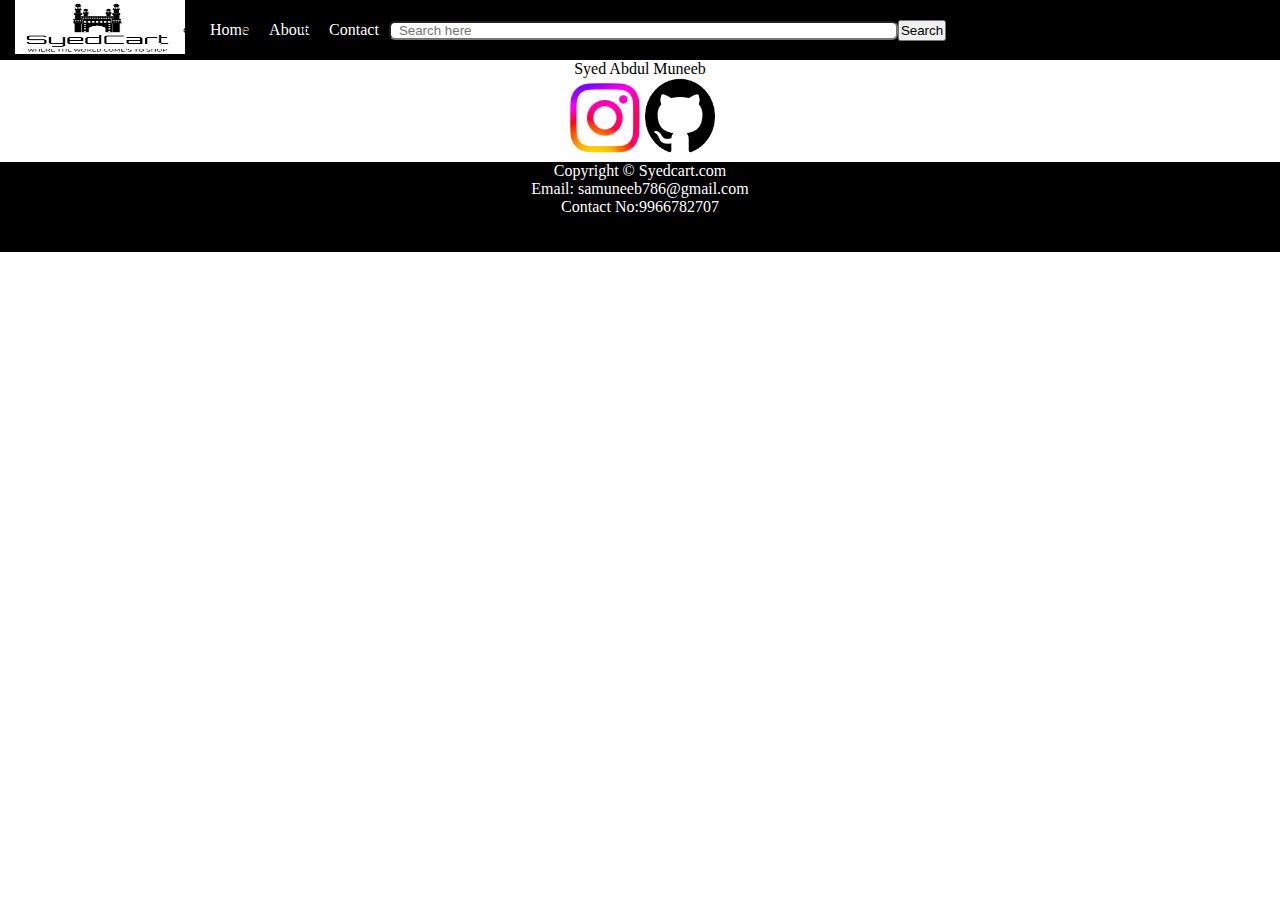
<file: SyedCart/contact.html>
<!DOCTYPE html>
<html lang="en">
<head>
    <meta charset="UTF-8">
    <meta http-equiv="X-UA-Compatible" content="IE=edge">
    <meta name="viewport" content="width=device-width, initial-scale=1.0">
    <title>Contact::</title>
    <link rel=icon href="logo.png">
    <link rel="stylesheet" href="css/style.css">
    <link rel="stylesheet" href="css/utilia.css">
    <link rel="stylesheet" href="css/responsive.css">
</head>

<body>
    <header>
        <nav>
            <div class="logo">
               <img src="logo.png" alt="" height="54" width="200" >
            </div>
            <ul>
                <li><a href="index.html">Home</a></li>
            <li> <a href="about.html">About</a></li>
        <li> <a href="contact.html">Contact</a>
         </li></ul>
        <div class="searchbar">
            <input type="text" placeholder="Search here">
           <button class="btn">Search</button>
        </div>
        </nav>

    </header>
    <main>
        <d class="content">
            <p class="name">
                Syed Abdul Muneeb
            </p>
        </d>
        <div class="blody">
            <a href="https://instagram.com/its._.mr._.anonymous?igshid=YmMyMTA2M2Y=" target="_blank">  <img src="instapic.png" alt=""> </a>
            <img src="github.png" alt="" height="75" width="70">
            
        </div>
     </main>  
        
            <footer >
                <p class="Copyrigth">Copyright &copy; Syedcart.com</p>
                <p class="Copyrigth">Email: samuneeb786@gmail.com</p>
                <p class="Copyrigth">Contact No:9966782707</p>
            </footer>
                
        
    
</body>
</html>
</file>
<file: SyedCart/css/style.css>
*{
    margin: 0;
    padding: 0;
}
header{
    height: 60p;
    background-color: rgb(0, 0, 0);

}
nav{
    display: flex;
}
.logo{
    display: flex;
    height: 60px;
    width: 200px;
    cursor: pointer;
}
.logo img{
    padding: 0 15px;

}
nav ul{
    height: 60;
    display: flex;
    justify-content: flex-start;
    align-items: center;

}
nav ul li{
    list-style-type: circle;
    
    padding: 0 10px;
    

} 
nav ul li a{
    color: white;
    text-decoration: none;
}
nav ul li a:hover{
    color: rgb(180, 224, 238);
    font-weight: 600;
}
.searchbar{
    display: flex;
    align-items: center;
}


.searchbar input{
    height: 23;
    width: 489px;
    border-radius: 6px;
    padding: 0px 8px;
}
.slider{ 
    width: 80vw;
    margin: 12px auto;
    overflow: hidden;
}

.cartitem{
    
    display: inline-flex;
    justify-content: center;
    flex-direction: column;
    margin: 0 15px;
    border-radius: 1px;
    cursor: pointer;
    animation-name: animatecart;
    ]
}
@keyframes animatecart{
   from{width: 100;
            } 
            to{
                width: 300px;
            }
}
.cart{
    max-width: 95vw;
    margin: auto;
    background-color: rgb(247, 218, 218);
    border-radius: 5px;
}
.content{
    min-height: calc(100vh - 58px - 12vh);
}

footer{
    height: 10vh;
    background-color: rgb(0, 0, 0);
    color: white;
} 

/* exclusive contact ke styles poore idher hai */
.blody{
    display: flex;
justify-content: center;

}
.pics{
    display: flex;
    justify-content: center;
    align-items: center;
}

.name{
    display: flex;
    justify-content: center;
}
.cartitem{
    height: auto;
    width: auto;
    transition: width 2s, height 2s, transform 1s;
  }
  
.cartitem:hover{
    width: auto;
    height: auto;
    transform: rotate(360deg);
  }
</file>
<file: SyedCart/css/utilia.css>
.Copyrigth{
 display: flex;
 justify-content: center;
 align-items: center;
}
.btn{
    padding: 1px 1px;
    cursor: pointer;
   
}

.margin1{
 margin: 26px 0;
}
.centretext{
    text-align: center;
}
.redltext{
    color: red;
}
</file>
<file: SyedCart/css/responsive.css>
@media screen and (max-width:980px){
    body{
        background-color: rgb(235, 0, 0);
    }
    nav{
        flex-direction: column;
    }
    .logo{
        justify-content: center;

    }
    nav ul{
        justify-content: center;
    }
    .cart{
        flex-direction: column;
    }
    .searchbar{
        justify-content: center;
    }
    .searchbar input{
        width: 66vh;
        height: 2.5vh;
        overflow: hidden;
    }
}
</file>
